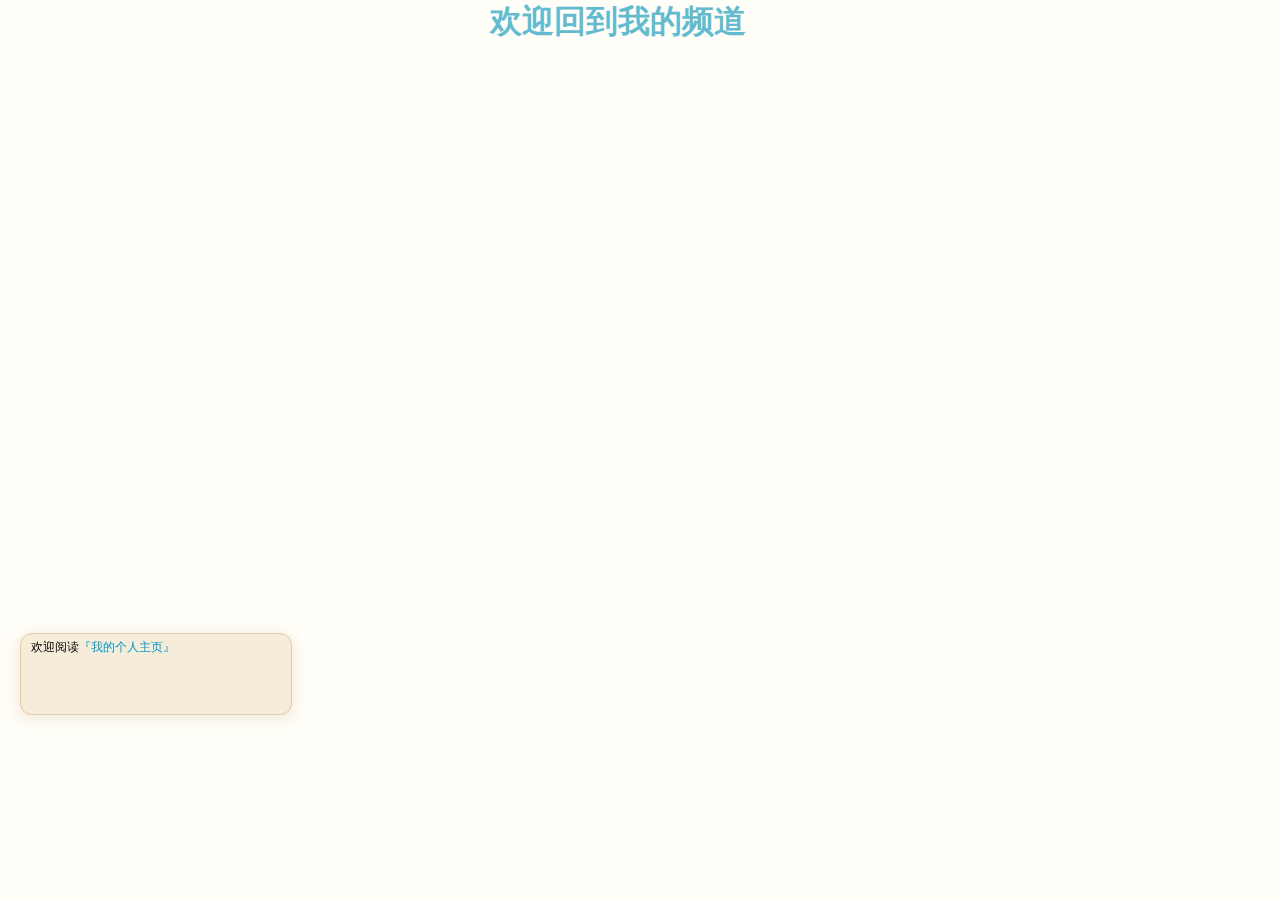
<file: index.html>
<!DOCTYPE html>
<html xmlns="http://www.w3.org/1999/xhtml">
<head>
    <meta http-equiv="Content-Type" content="text/html; charset=UTF-8" />
    <title>我的个人主页</title>
     
       <link rel="stylesheet" type="text/css" href="css/waifu.css">
       <link rel="stylesheet" type="text/css" href="css/main.css">
       <link rel="import"  type="text/css" href="chajian.html">
    <script src="js/jquery.min.js"></script>
</head>
<body style="background-color: #fffef8;">
    <h1 style="width: 300px;color: #63bbd0;">欢迎回到我的频道</h1>




    <div class="waifu" id="waifu" style="position: fixed;left: 0px;bottom: 0px;">
        <div class="waifu-tips" style="opacity: 1;"></div>
        <canvas id="live2d" width="280" height="250" class="live2d"></canvas>
        <div class="waifu-tool">
            <span class="fui-home"></span>
            <span class="fui-chat"></span>
            <span class="fui-eye"></span>
            <span class="fui-user"></span>
            <span class="fui-photo"></span>
            <span class="fui-info-circle"></span>
            <span class="fui-cross"></span>
        </div>
    </div>
  <script src="js/live2d.js"></script>
    <script src="js/waifu-tips.js"></script>
    <script type="text/javascript">initModel()</script>
    <link rel="stylesheet" type="text/css" href="https://files.cnblogs.com/files/yjlblog/flat-ui.min.css"/>
</body>
</html>
</file>
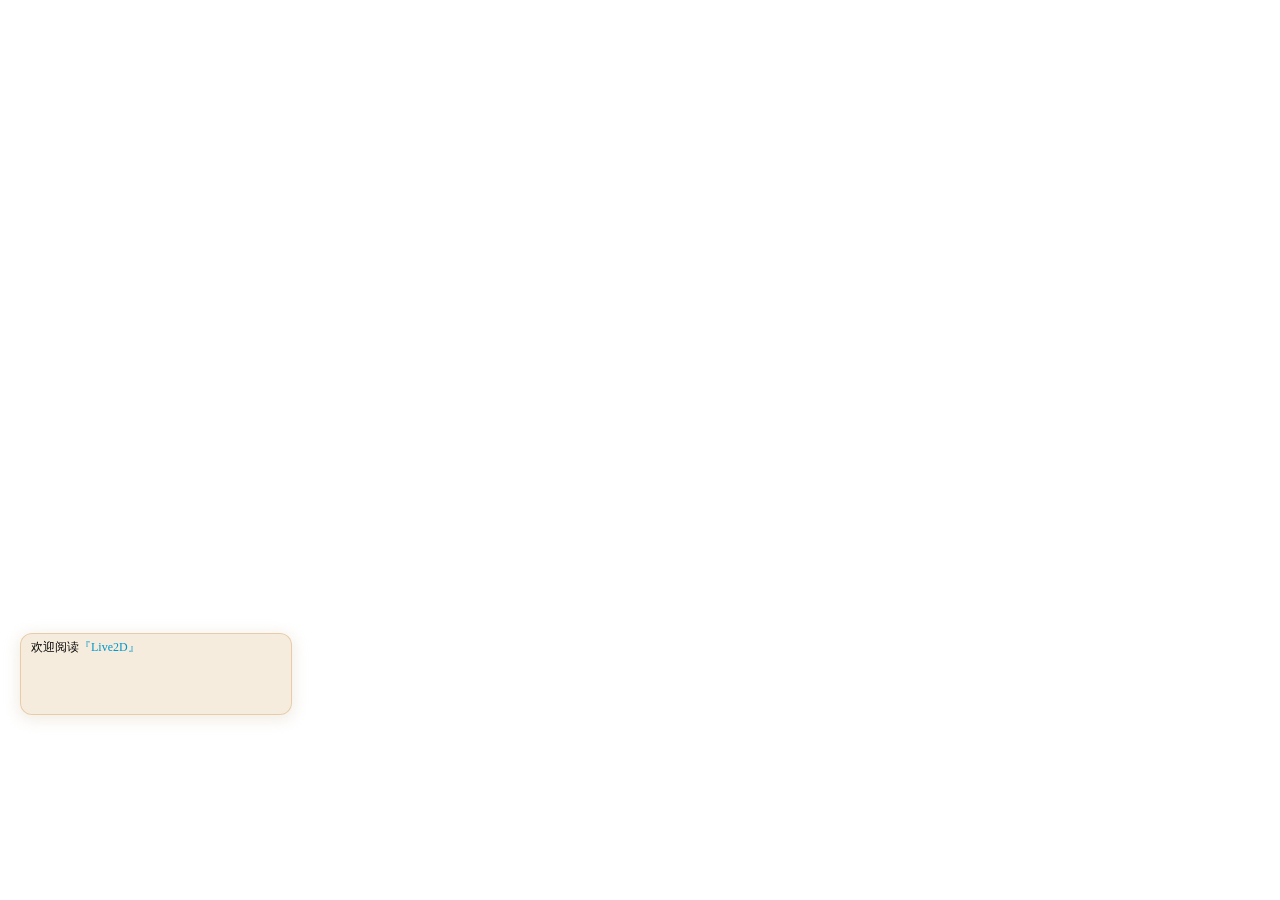
<file: chajian.html>
<!DOCTYPE html>
<html xmlns="http://www.w3.org/1999/xhtml">
<head>
    <meta http-equiv="Content-Type" content="text/html; charset=UTF-8" />
    <title>Live2D</title>
     
       <link rel="stylesheet" type="text/css" href="css/waifu.css">
    <script src="js/jquery.min.js"></script>
</head>
<body>
    <link rel="stylesheet" type="text/css" href="css/waifu.css">



    <div class="waifu" id="waifu">
        <div class="waifu-tips" style="opacity: 1;"></div>
        <canvas id="live2d" width="280" height="250" class="live2d"></canvas>
        <div class="waifu-tool">
            <span class="fui-home"></span>
            <span class="fui-chat"></span>
            <span class="fui-eye"></span>
            <span class="fui-user"></span>
            <span class="fui-photo"></span>
            <span class="fui-info-circle"></span>
            <span class="fui-cross"></span>
        </div>
    </div>
  <script src="js/live2d.js"></script>
    <script src="js/waifu-tips.js"></script>
    <script type="text/javascript">initModel()</script>
    <link rel="stylesheet" type="text/css" href="https://files.cnblogs.com/files/yjlblog/flat-ui.min.css"/>
</body>
</html>
</file>
<file: css/waifu.css>
.waifu{position:fixed;bottom:0;left:0;z-index:1;font-size:0;-webkit-transform:translateY(3px);transform:translateY(3px)}.waifu:hover{-webkit-transform:translateY(0);transform:translateY(0)}.waifu.showMyhkPlayer{-webkit-transform:translate3d(365px,0,0);-moz-transform:translate3d(365px,0,0);-ms-transform:translate3d(365px,0,0);transform:translate3d(365px,0,0)}@media (max-width:768px){.waifu{display:none}}.waifu-tips{opacity:0;width:250px;height:70px;margin:-20px 20px;padding:5px 10px;border:1px solid rgba(224,186,140,.62);border-radius:12px;background-color:rgba(236,217,188,.5);box-shadow:0 3px 15px 2px rgba(191,158,118,.2);font-size:12px;text-overflow:ellipsis;overflow:hidden;position:absolute;animation-delay:5s;animation-duration:50s;animation-iteration-count:infinite;animation-name:shake;animation-timing-function:ease-in-out}.waifu-tool{display:none;color:#aaa;top:50px;right:10px;font-size:14px;position:absolute}.waifu:hover .waifu-tool{display:block}.waifu-tool span{display:block;cursor:pointer;color:#5b6c7d;line-height:20px;transition:.2s}.waifu-tool span:hover{color:#34495e}.waifu #live2d{position:relative}.waifu #live2d:hover{cursor:-webkit-grab}.waifu #live2d:active{cursor:-webkit-grabbing}@keyframes shake{2%{transform:translate(.5px,-1.5px) rotate(-.5deg)}4%{transform:translate(.5px,1.5px) rotate(1.5deg)}6%{transform:translate(1.5px,1.5px) rotate(1.5deg)}8%{transform:translate(2.5px,1.5px) rotate(.5deg)}10%{transform:translate(.5px,2.5px) rotate(.5deg)}12%{transform:translate(1.5px,1.5px) rotate(.5deg)}14%{transform:translate(.5px,.5px) rotate(.5deg)}16%{transform:translate(-1.5px,-.5px) rotate(1.5deg)}18%{transform:translate(.5px,.5px) rotate(1.5deg)}20%{transform:translate(2.5px,2.5px) rotate(1.5deg)}22%{transform:translate(.5px,-1.5px) rotate(1.5deg)}24%{transform:translate(-1.5px,1.5px) rotate(-.5deg)}26%{transform:translate(1.5px,.5px) rotate(1.5deg)}28%{transform:translate(-.5px,-.5px) rotate(-.5deg)}30%{transform:translate(1.5px,-.5px) rotate(-.5deg)}32%{transform:translate(2.5px,-1.5px) rotate(1.5deg)}34%{transform:translate(2.5px,2.5px) rotate(-.5deg)}36%{transform:translate(.5px,-1.5px) rotate(.5deg)}38%{transform:translate(2.5px,-.5px) rotate(-.5deg)}40%{transform:translate(-.5px,2.5px) rotate(.5deg)}42%{transform:translate(-1.5px,2.5px) rotate(.5deg)}44%{transform:translate(-1.5px,1.5px) rotate(.5deg)}46%{transform:translate(1.5px,-.5px) rotate(-.5deg)}48%{transform:translate(2.5px,-.5px) rotate(.5deg)}50%{transform:translate(-1.5px,1.5px) rotate(.5deg)}52%{transform:translate(-.5px,1.5px) rotate(.5deg)}54%{transform:translate(-1.5px,1.5px) rotate(.5deg)}56%{transform:translate(.5px,2.5px) rotate(1.5deg)}58%{transform:translate(2.5px,2.5px) rotate(.5deg)}60%{transform:translate(2.5px,-1.5px) rotate(1.5deg)}62%{transform:translate(-1.5px,.5px) rotate(1.5deg)}64%{transform:translate(-1.5px,1.5px) rotate(1.5deg)}66%{transform:translate(.5px,2.5px) rotate(1.5deg)}68%{transform:translate(2.5px,-1.5px) rotate(1.5deg)}70%{transform:translate(2.5px,2.5px) rotate(.5deg)}72%{transform:translate(-.5px,-1.5px) rotate(1.5deg)}74%{transform:translate(-1.5px,2.5px) rotate(1.5deg)}76%{transform:translate(-1.5px,2.5px) rotate(1.5deg)}78%{transform:translate(-1.5px,2.5px) rotate(.5deg)}80%{transform:translate(-1.5px,.5px) rotate(-.5deg)}82%{transform:translate(-1.5px,.5px) rotate(-.5deg)}84%{transform:translate(-.5px,.5px) rotate(1.5deg)}86%{transform:translate(2.5px,1.5px) rotate(.5deg)}88%{transform:translate(-1.5px,.5px) rotate(1.5deg)}90%{transform:translate(-1.5px,-.5px) rotate(-.5deg)}92%{transform:translate(-1.5px,-1.5px) rotate(1.5deg)}94%{transform:translate(.5px,.5px) rotate(-.5deg)}96%{transform:translate(2.5px,-.5px) rotate(-.5deg)}98%{transform:translate(-1.5px,-1.5px) rotate(-.5deg)}0%,100%{transform:translate(0,0) rotate(0)}}@font-face{font-family:Flat-UI-Icons;src:url(flat-ui-icons-regular.eot);src:url(flat-ui-icons-regular.eot?#iefix) format('embedded-opentype'),url(flat-ui-icons-regular.woff) format('woff'),url(flat-ui-icons-regular.ttf) format('truetype'),url(flat-ui-icons-regular.svg#flat-ui-icons-regular) format('svg')}[class*=fui-],[class^=fui-]{font-family:Flat-UI-Icons;speak:none;font-style:normal;font-weight:400;font-variant:normal;text-transform:none;-webkit-font-smoothing:antialiased;-moz-osx-font-smoothing:grayscale}.fui-cross:before{content:"\e609"}.fui-info-circle:before{content:"\e60f"}.fui-photo:before{content:"\e62a"}.fui-eye:before{content:"\e62c"}.fui-chat:before{content:"\e62d"}.fui-home:before{content:"\e62e"}.fui-user:before{content:"\e631"}
</file>
<file: css/main.css>
*{
    padding: 0;
    margin: 0 auto;
}
h2{
    color: blue;
}
</file>
